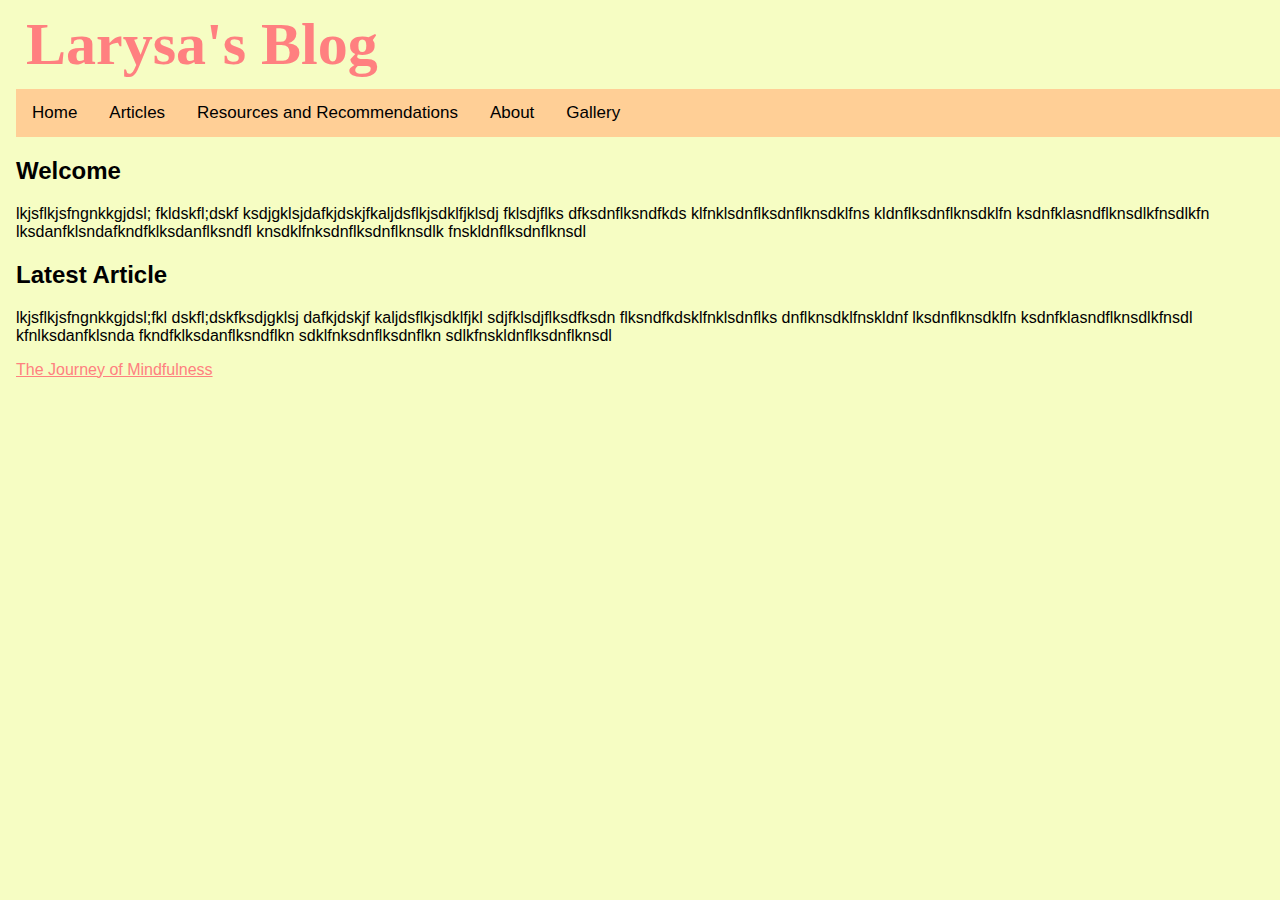
<file: index.html>
<!DOCTYPE html>
<html lang="en">

<head>

<meta charset="UTF-8">
<meta http-equiv="X-UA-Compatible" content="IE=edge">
<meta name="viewport" content="width=device-width, initial-scale=1.0">

<title>Larysa's Blog</title>
<link rel="stylesheet" href="https://cdnjs.cloudflare.com/ajax/libs/font-awesome/4.7.0/css/font-awesome.min.css">
<link rel="stylesheet"  href="style.css">

</head>

<body>
<header>
  <h1>
      <a>Larysa's Blog</a>
  </h1>

<div class="topnav" id="myTopnav">
  <a href="index.html" class="active">Home</a>
  <a href="articles.html">Articles</a>
  <a href="Resources and Recommendations.html">Resources and Recommendations</a>
  <a href="About.html">About</a>
  <a href="gallery.html">Gallery</a>
  <a href="javascript:void(0);" class="icon" onclick="myFunction()">
    <i class="fa fa-bars"></i>
  </a>
</div>
</header>

<main>
  <h2>Welcome</h2>
  <p>lkjsflkjsfngnkkgjdsl;  fkldskfl;dskf ksdjgklsjdafkjdskjfkaljdsflkjsdklfjklsdj fklsdjflks dfksdnflksndfkds  klfnklsdnflksdnflknsdklfns kldnflksdnflknsdklfn ksdnfklasndflknsdlkfnsdlkfn lksdanfklsndafkndfklksdanflksndfl knsdklfnksdnflksdnflknsdlk fnskldnflksdnflknsdl</p>

  <h2>Latest Article</h2>
  <p>lkjsflkjsfngnkkgjdsl;fkl dskfl;dskfksdjgklsj dafkjdskjf kaljdsflkjsdklfjkl sdjfklsdjflksdfksdn flksndfkdsklfnklsdnflks dnflknsdklfnskldnf lksdnflknsdklfn ksdnfklasndflknsdlkfnsdl  kfnlksdanfklsnda fkndfklksdanflksndflkn sdklfnksdnflksdnflkn sdlkfnskldnflksdnflknsdl</p>
  <a href="https://www.linkedin.com/pulse/journey-mindfulness-larysa-januszewska-vobce/?trackingId=h3pGA%2F9jRGaDKMe%2BvRD4Kg%3D%3D">The Journey of Mindfulness</a>
</main>

<script>
function myFunction() {
  var x = document.getElementById("myTopnav");
  if (x.className === "topnav") {
    x.className += " responsive";
  } else {
    x.className = "topnav";
  }
}
</script>

</body>
</html>
</file>
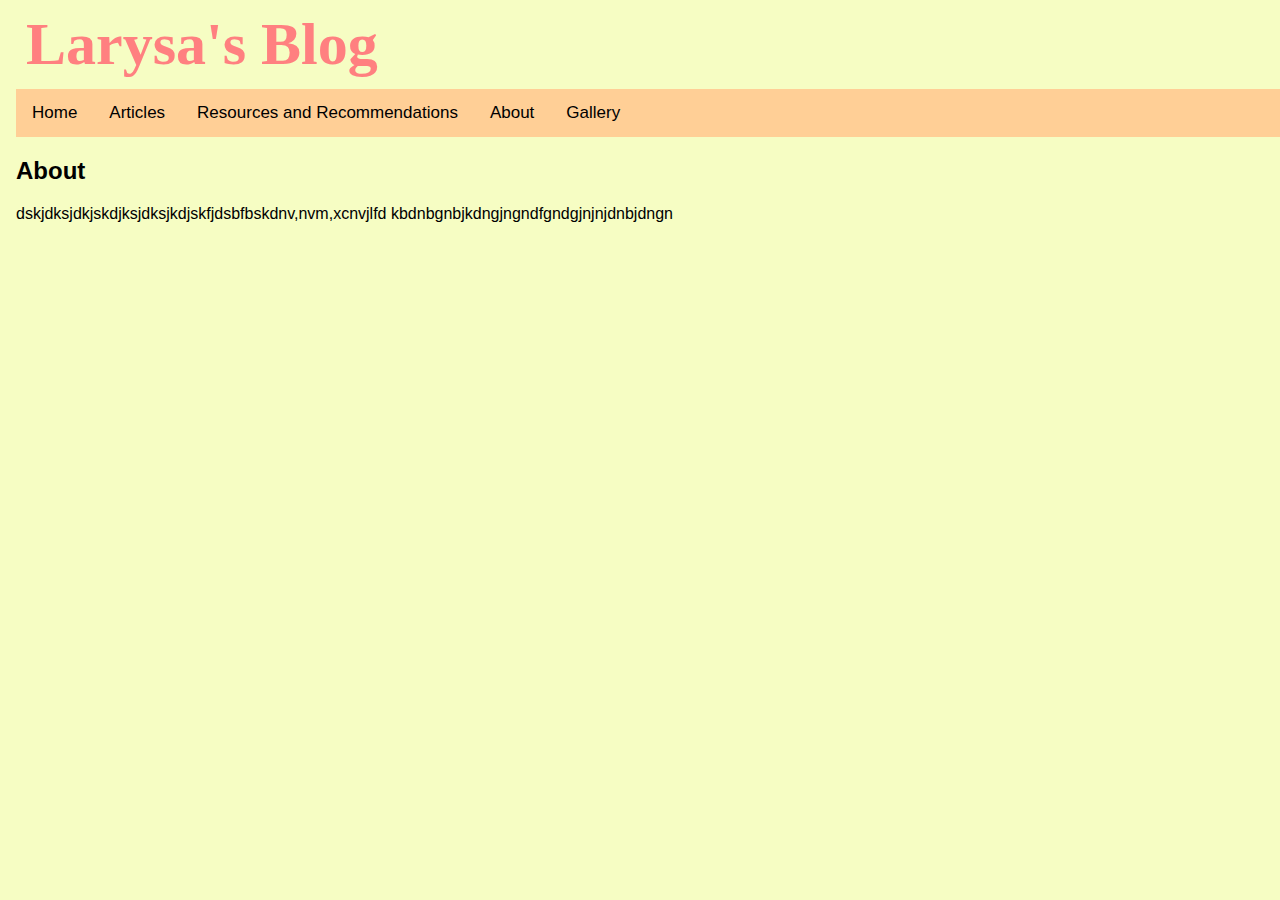
<file: About.html>
<!DOCTYPE html>
<html lang="en">

<head>
  <meta charset="UTF-8">
  <meta http-equiv="X-UA-Compatible" content="IE=edge">
  <meta name="viewport" content="width=device-width, initial-scale=1.0">
  <title>Larysa's Blog</title>
  <link rel="stylesheet" href="https://cdnjs.cloudflare.com/ajax/libs/font-awesome/4.7.0/css/font-awesome.min.css">
  <link rel="stylesheet" href="style.css">
</head>

<body>
  <header>
    <h1 id="top">Larysa's Blog</h1>
    <div class="topnav" id="myTopnav">
      <a href="index.html" class="active">Home</a>
      <a href="articles.html">Articles</a>
      <a href="Resources and Recommendations.html">Resources and Recommendations</a>
      <a href="About.html">About</a>
      <a href="gallery.html">Gallery</a>
      <a href="javascript:void(0);" class="icon" onclick="myFunction()">
      <i class="fa fa-bars"></i></a>
    </div>
  </header>

  <main>
    <h2 id="top">About</h2>
    <p>dskjdksjdkjskdjksjdksjkdjskfjdsbfbskdnv,nvm,xcnvjlfd kbdnbgnbjkdngjngndfgndgjnjnjdnbjdngn</p>

  </main>

  <script>
function myFunction() {
  var x = document.getElementById("myTopnav");
  if (x.className === "topnav") {
    x.className += " responsive";
  } else {
    x.className = "topnav";
  }
}
</script>

 </body>

</html>
</file>
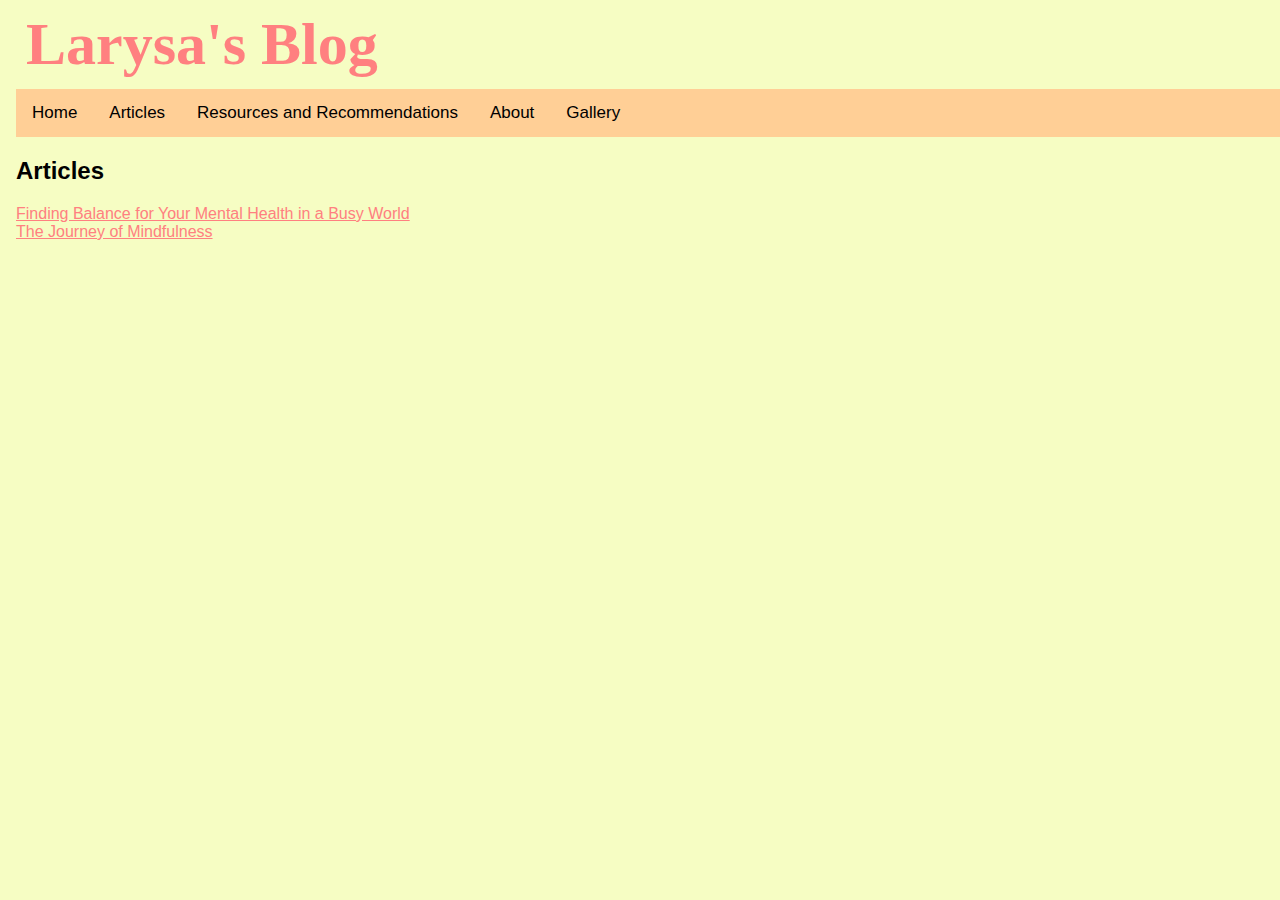
<file: articles.html>
<!DOCTYPE html>
<html lang="en">
<html>
<head>
<meta name="viewport" content="width=device-width, initial-scale=1">
<meta charset="UTF-8">
<meta http-equiv="X-UA-Compatible" content="IE=edge">
<title>Larysa's Blog</title>
<link rel="stylesheet" href="https://cdnjs.cloudflare.com/ajax/libs/font-awesome/4.7.0/css/font-awesome.min.css">
<link rel="stylesheet"  href="style.css">

</head>

<body>
<header>
  <h1>
      <a>Larysa's Blog</a>
  </h1>

<div class="topnav" id="myTopnav">
  <a href="index.html" class="active">Home</a>
  <a href="Articles.html">Articles</a>
  <a href="Resources and Recommendations.html">Resources and Recommendations</a>
  <a href="About.html">About</a>
  <a href="Gallery.html">Gallery</a>
  <a href="javascript:void(0);" class="icon" onclick="myFunction()">
    <i class="fa fa-bars"></i>
  </a>
</div>
</header>

<div>
  <h2>Articles</h2>
  <a href="https://www.linkedin.com/pulse/finding-balance-your-mental-health-busy-world-larysa-januszewska-buvje/?trackingId=BmYiBYGUQjS5zOAkK2i4VA%3D%3D">Finding Balance for Your Mental Health in a Busy World</a><br>
  <a href="https://www.linkedin.com/pulse/journey-mindfulness-larysa-januszewska-vobce/?trackingId=h3pGA%2F9jRGaDKMe%2BvRD4Kg%3D%3D">The Journey of Mindfulness</a>

</div>

<script>
function myFunction() {
  var x = document.getElementById("myTopnav");
  if (x.className === "topnav") {
    x.className += " responsive";
  } else {
    x.className = "topnav";
  }
}
</script>

</body>
</html>
</file>
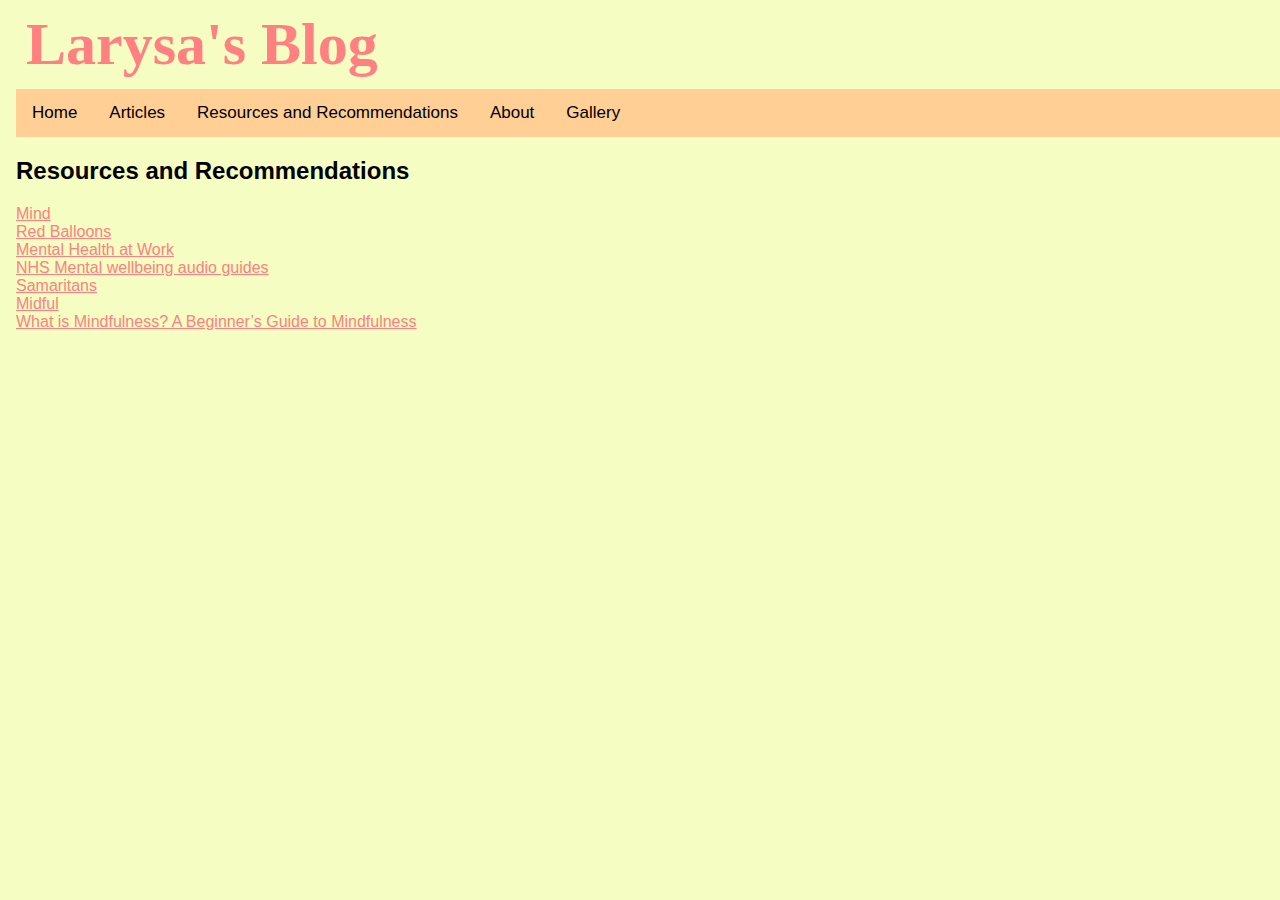
<file: Resources and Recommendations.html>
<!DOCTYPE html>
<html lang="en">
<html>
<head>
<meta name="viewport" content="width=device-width, initial-scale=1">
<meta charset="UTF-8">
<meta http-equiv="X-UA-Compatible" content="IE=edge">
<title>Larysa's Blog</title>
<link rel="stylesheet" href="https://cdnjs.cloudflare.com/ajax/libs/font-awesome/4.7.0/css/font-awesome.min.css">
<link rel="stylesheet"  href="style.css">

</head>

<body>
<header>
  <h1>
      <a>Larysa's Blog</a>
  </h1>

<div class="topnav" id="myTopnav">
  <a href="index.html" class="active">Home</a>
  <a href="articles.html">Articles</a>
  <a href="Resources and Recommendations.html">Resources and Recommendations</a>
  <a href="About.html">About</a>
  <a href="gallery.html">Gallery</a>
  <a href="javascript:void(0);" class="icon" onclick="myFunction()">
    <i class="fa fa-bars"></i>
  </a>
</div>
</header>

<div>
  <h2>Resources and Recommendations</h2>
  <a href="https://www.mind.org.uk">Mind</a><br>
  <a href="https://redballoons.org.uk">Red Balloons</a><br>
  <a href="https://www.mentalhealthatwork.org.uk">Mental Health at Work</a><br>
  <a href="https://www.nhs.uk/mental-health/self-help/guides-tools-and-activities/mental-wellbeing-audio-guides/#lowmood">NHS Mental wellbeing audio guides</a><br>
  <a href="https://www.samaritans.org/how-we-can-help/contact-samaritan/">Samaritans</a><br>
  <a href="https://www.mindful.org">Midful</a><br>
  <a href="https://lifesupportscounselling.com.au/resources/blogs/what-is-mindfulness-a-beginner-s-guide-to-mindfulness">What is Mindfulness? A Beginner’s Guide to Mindfulness</a><br>


</div>

<script>
function myFunction() {
  var x = document.getElementById("myTopnav");
  if (x.className === "topnav") {
    x.className += " responsive";
  } else {
    x.className = "topnav";
  }
}
</script>

</body>
</html>
</file>
<file: style.css>
body {
  margin: 0;
  font-family: Arial, Helvetica, sans-serif;
  padding-left:16px;
  background-color: #F6FDC3;
}

a:link {
        color: #FF8080;
    }

h1{font-family: Brush Script MT, cursive;

font-size: 60px;
color:#FF8080;
margin:10px;
}

.topnav {
  overflow: hidden;
  background-color: #FFCF96;
}

.topnav a {
  float: left;
  display: block;
  color: #000000;
  text-align: center;
  padding: 14px 16px;
  text-decoration: none;
  font-size: 17px;
}

.topnav a:hover {
  background-color: #CDFAD5;
  color: black;
}


.topnav .icon {
  display: none;
}

@media screen and (max-width: 600px) {
  .topnav a:not(:first-child) {display: none;}
  .topnav a.icon {
    float: right;
    display: block;
  }
}

@media screen and (max-width: 600px) {
  .topnav.responsive {position: relative;}
  .topnav.responsive .icon {
    position: absolute;
    right: 0;
    top: 0;
  }
  .topnav.responsive a {
    float: none;
    display: block;
    text-align: left;
  }
}

figcaption{
    text-align: center;
    font-family: 'Gill Sans', 'Gill Sans MT', Calibri, 'Trebuchet MS', sans-serif;
    }


.grid{
    display: grid;
    grid-template-columns: 100%;
    justify-content: space-evenly;
    row-gap: 10px;
    column-gap: 10px;
}

.grid img {
  width: 100%;
}

@media (prefers-reduced-motion) {
    scroll-behavior: smooth;
}

@media (prefers-color-scheme: dark) {
    figure{
    background-color: #0F0F0F;
    color:  #f5f5dc;
    border-color: #0F0F0F;
    }
    img{
        border: 5px black;
    }
    body{
        background-color: #232D3F;
        color: #f5f5dc
    }
    header{
    color:#f5f5dc;
    background-color:#0F0F0F}
    .topnav{
    background-color: #0F0F0F;
    }

    a:link {
        color: #f5f5dc;
    }

    a:visited {
        color: #CDFAD5;
    }

}


@media screen and (min-width:600px) {
    
  .grid{
    grid-template-columns: 50% 50%;
    align-items: center;
    }
  
   img{
    border-radius: 50%;
    }
   
   .grid figure:nth-child(9){
    grid-column: 1 / span 2;
    }
  }
@media screen and (min-width:992px) {
  
    .grid figure:nth-child(3n){
    grid-column: 1 / span 2;
    }
    img{
    border-radius: 0%;
    }

  }
</file>
